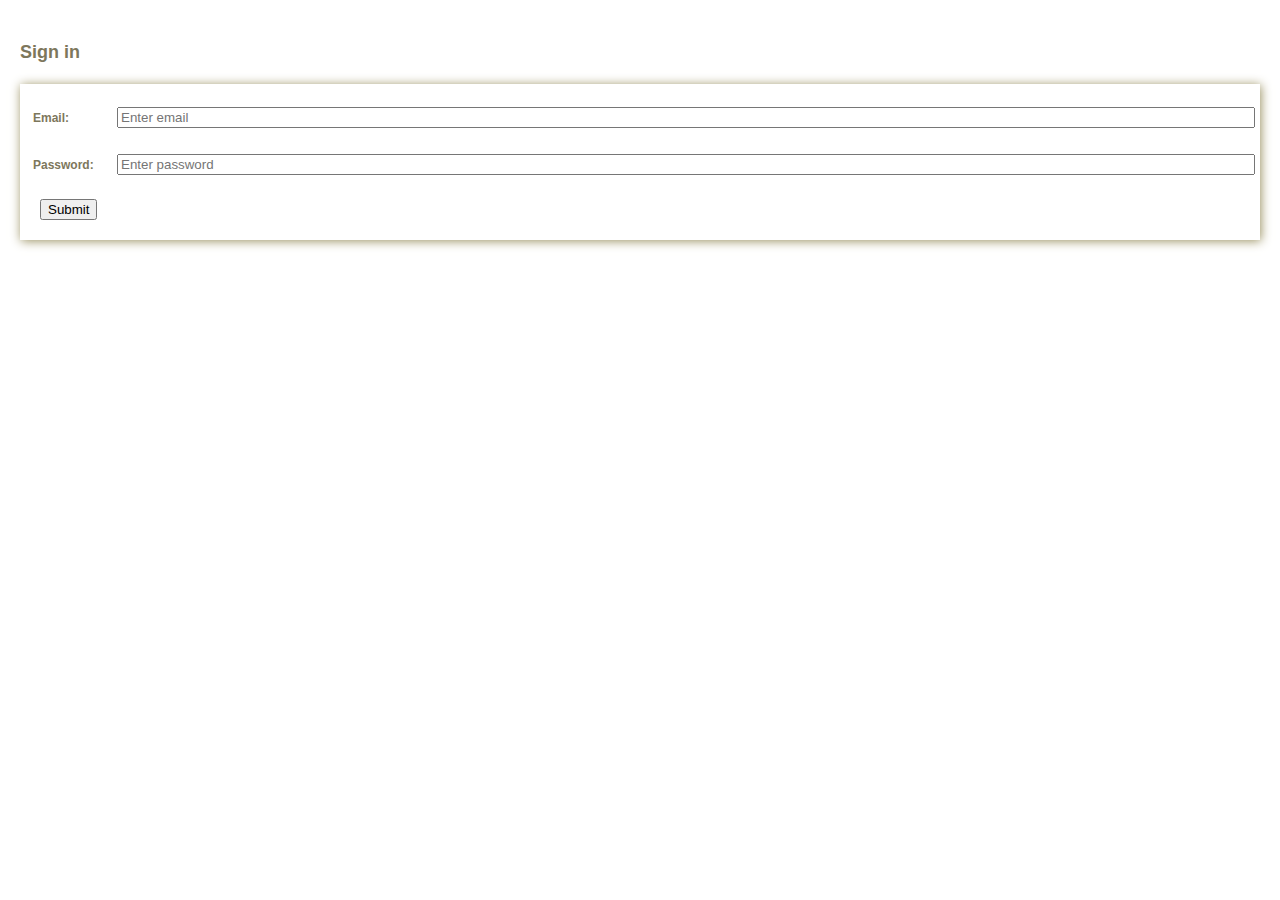
<file: login.html>
<!DOCTYPE html>
<html xmlns="http://www.w3.org/1999/xhtml">
<head>
    <title>Log in</title>
    <meta charset="utf-8">
    <meta name="viewport" content="width=device-width, initial-scale=1">
    <link href="css/pc.css" rel="stylesheet">
</head>
<body>
    <form name="loginForm">
        <div class="context">
            <h2>Sign in</h2>
            <input type="hidden" name="query" value="login" />
            <section>
                <table width="100%">
                    <tr>
                        <td style="width:80px">
                            <h4>
                                Email:
                            </h4>
                        </td>
                        <td>
                            <input style="width:100%" type="email" class="form-control" id="email" placeholder="Enter email"></span>
                        </td>
                    </tr>
                    <tr>
                        <td>
                            <h4>
                                Password:
                            </h4>
                        </td>
                        <td>
                            <input style="width:100%" type="password" name="password" id="password" pattern="^(?=.*\d).{4,8}$"  id="pwd" placeholder="Enter password"/><span class="error" id="error_password"></span>
                        </td>
                    </tr>
                </table>
                <input id="btnSubmit" type="button" onclick="loginSubmit();" value="Submit" />
            </section>
        </div>
    </form>

</body>
</html>
</file>
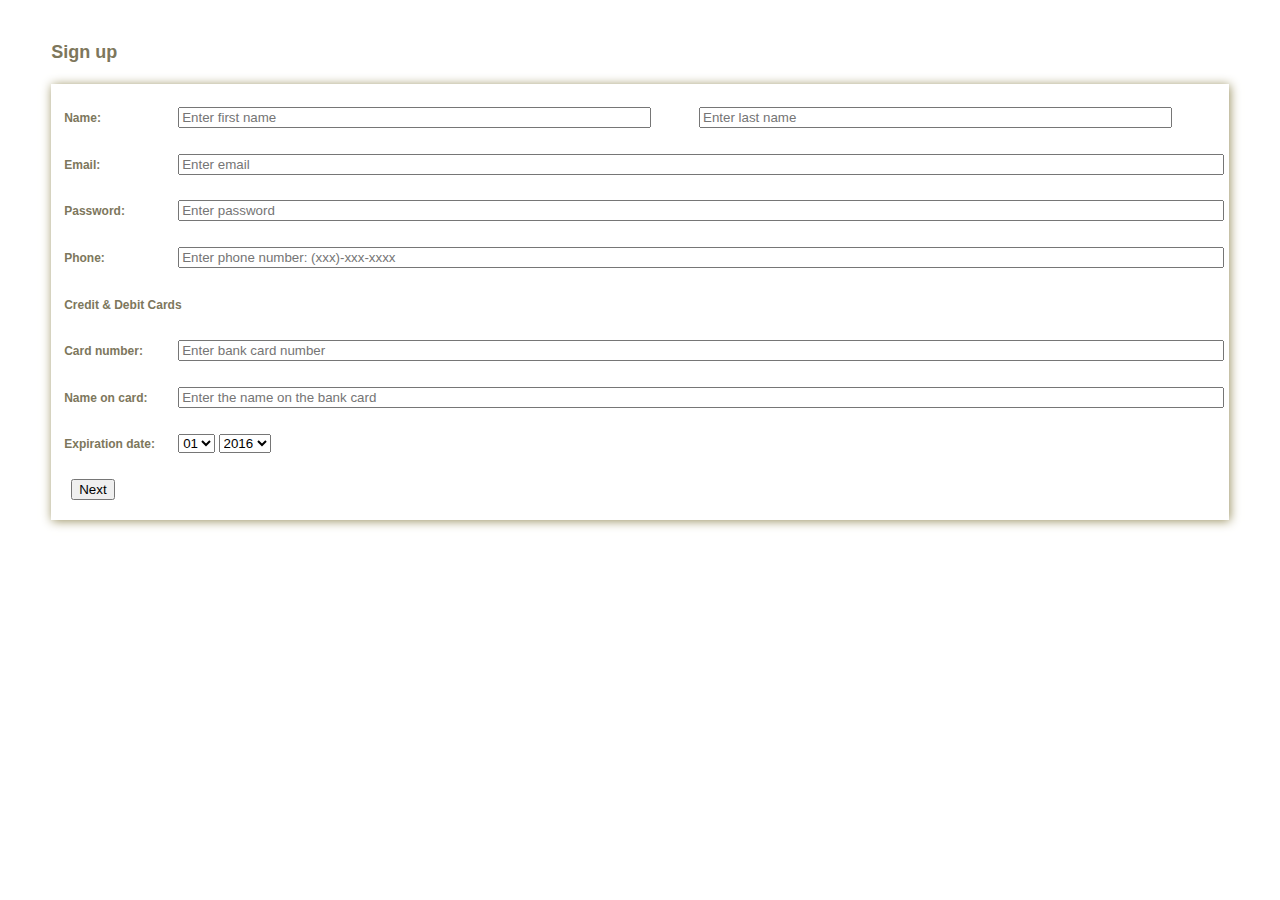
<file: signup.html>
﻿
<!DOCTYPE html>
<html xmlns="http://www.w3.org/1999/xhtml">
<head>
    <title>Log in</title>
    <meta charset="utf-8">
    <meta name="viewport" content="width=device-width, initial-scale=1">
    <link href="css/pc.css" rel="stylesheet">
</head>
<body style="overflow-y:hidden">
    <form name="loginForm">
        <div class="context" style="width:92%; height:550px; overflow-y:auto">
            <h2>Sign up</h2>
            <input type="hidden" name="query" value="login" />
            <section>
                <table width="100%">
                    <tr>
                        <td  style="width:110px">
                            <h4>
                                Name:
                            </h4>
                        </td>
                        <td>
                            <input style="width:90%" type="email" class="form-control" id="fname" placeholder="Enter first name">
                        </td>
                        <td>
                            <input style="width:90%" type="email" class="form-control" id="lname" placeholder="Enter last name">
                        </td>
                    </tr>
                    <tr>
                        <td>
                            <h4>
                                Email:
                            </h4>
                        </td>
                        <td colspan="2">
                            <input style="width:100%" type="email" class="form-control" id="email" placeholder="Enter email">
                        </td>
                    </tr>
                    <tr>
                        <td>
                            <h4>
                                Password:
                            </h4>
                        </td>
                        <td colspan="2">
                            <input style="width:100%" type="password" name="password" id="password" pattern="^(?=.*\d).{4,8}$" id="pwd" placeholder="Enter password" /><span class="error" id="error_password">
                        </td>
                    </tr>
                    <tr>
                        <td>
                            <h4>
                                Phone:
                            </h4>
                        </td>
                        <td colspan="2">
                            <input style="width:100%" type="email" class="form-control" id="email" placeholder="Enter phone number: (xxx)-xxx-xxxx">
                        </td>
                    </tr>
                    <tr>
                        <td colspan="3">
                            <h4>
                                Credit & Debit Cards
                            </h4>
                        </td>
                    </tr>
                    <tr>
                        <td>
                            <h4>
                                Card number:
                            </h4>
                        </td>
                        <td colspan="2">
                            <input style="width:100%" type="email" class="form-control" id="email" placeholder="Enter bank card number">
                        </td>
                    </tr>
                    <tr>
                        <td>
                            <h4>
                                Name on card:
                            </h4>
                        </td>
                        <td colspan="2">
                            <input style="width:100%" type="email" class="form-control" id="email" placeholder="Enter the name on the bank card">
                        </td>
                    </tr>
                    <tr>
                        <td>
                            <h4>
                                Expiration date:
                            </h4>
                        </td>
                        <td colspan="2">
                            <select>
                                <option>01</option>
                                <option>02</option>
                                <option>03</option>
                                <option>04</option>
                                <option>05</option>
                                <option>06</option>
                                <option>07</option>
                                <option>08</option>
                                <option>09</option>
                                <option>11</option>
                                <option>12</option>
                            </select>
                            <select>
                                <option>2016</option>
                                <option>2017</option>
                                <option>2018</option>
                                <option>2019</option>
                                <option>2020</option>
                                <option>2021</option>
                                <option>2022</option>
                                <option>2023</option>
                                <option>2024</option>
                                <option>2025</option>
                            </select>
                        </td>
                    </tr>
                </table>
                <a href="group.html" style="width:100px; display:block"><input id="btnSubmit" type="button" value="Next" /></a>
            </section>
        </div>
    </form>

</body>
</html>
</file>
<file: css/pc.css>
html {
    margin: 0;
    padding: 0;
}

body {
    font: 75% georgia, sans-serif;
    line-height: 1.88889;
    margin: 0;
    padding: 0;
    color: #7D775C;
}

section {
    padding: 10px;
    margin: 10px 0px;
    box-shadow: 1px 1px 10px #988F5E;
}

p {
    margin-top: 0;
    text-align: justify;
}

h1, h3 {
    font: bold 1.4em georgia, sans-serif;
    letter-spacing: 1px;
    margin-bottom: 0;
}

h4 {
    margin: 10px 0px;
}

fieldset {
    margin: 10px;
}

legend {
    font: italic bold 1.4em georgia, sans-serif;
}

textarea {
    width: 100%;
    height: auto;
    min-height: 50px;
    resize: none;
}

a:link {
    font-weight: bold;
    text-decoration: none;
    color: #B7A5DF;
}

a:visited {
    font-weight: bold;
    text-decoration: none;
    color: #B7A5DF;
}

a:hover, a:focus, a:active {
    text-decoration: underline;
    color: #9685BA;
}

table {
    font-size: 12px;
}
.appFloat1 {
    float: left;
}

.appFloat2 {
    float: right;
}

.appAlign1 { 
    text-align: left;
}

.appAlign2 {display:block;
    text-align: right;
}

.combined1 {
    float: left;
    text-align: left;
}

.combined2 {
    float: right;
    text-align: right;
}
.spaceLeft {
    margin-left:5px;
}
.spaceRight {
    margin-right:5px;
}

#headBox {
    z-index: 5;
    width: 100%;
    position:absolute;
}

#logo {
    width: 70px;
}

#menu {
    position: absolute;
    list-style: none;
    width:100%;
    box-shadow: 1px 1px 10px #988F5E;
    background-color: skyblue;
}

    #menu li {
        padding: 5px  5px 2px 5px;
        float: left;
        background-color: transparent;
        color: black;
    }

    #menu a {
        color: #005ece;
        text-decoration: none;
    }
ul {    
    list-style: none;
}
#locationInput {
    width: 400px;
}

#drop_category {
    width: 200px;
}
#radius {
    width: 160px;
}
.storeIcon {
    width: 24px;
    height: 24px;
}
#recommendation {
    z-index: 5;
    width: 220px;
    height:730px;
    background-color: skyblue;
    position:absolute;
    top:44px;
    overflow-y:scroll;
    padding:10px;
}
    #recommendationList li {
    display:block;
    margin:5px 0px;
    border-color:black;
    border-style:solid;
    border-width:1px;
    }
#resultsTable {
    border-collapse: collapse;
    width: 240px;
}
#feedback {
    z-index: 5;
    width: 500px;
    height:200px;
    background-color: whitesmoke;
    position:absolute;
    bottom:10px;
    right:10px;
    padding:20px;
}
#rating {
    font-size: 13px;
    font-family: Arial Unicode MS;
}

.iw_table_row {
    height: 18px;
}

.iw_attribute_name {
    font-weight: bold;
    text-align: right;
}

.iw_table_icon {
    text-align: right;
}

#info-content {
    display: none;
}

.error {
    color: red;
}

.status {
    font-size: 16px;
    color: orange;
    padding: 0px 10px;
}

.context {
    padding: 20px;
    text-align: left;
    margin: auto;    
    overflow-y:auto;
}

.longText {
    width: 350px;
}

#btnSubmit {
    display: block;
    margin: 10px;
}

.leftBlock {
    display: block;
    float: left;
}

.rightBlock {
    display: block;
    float: right;
}
</file>
